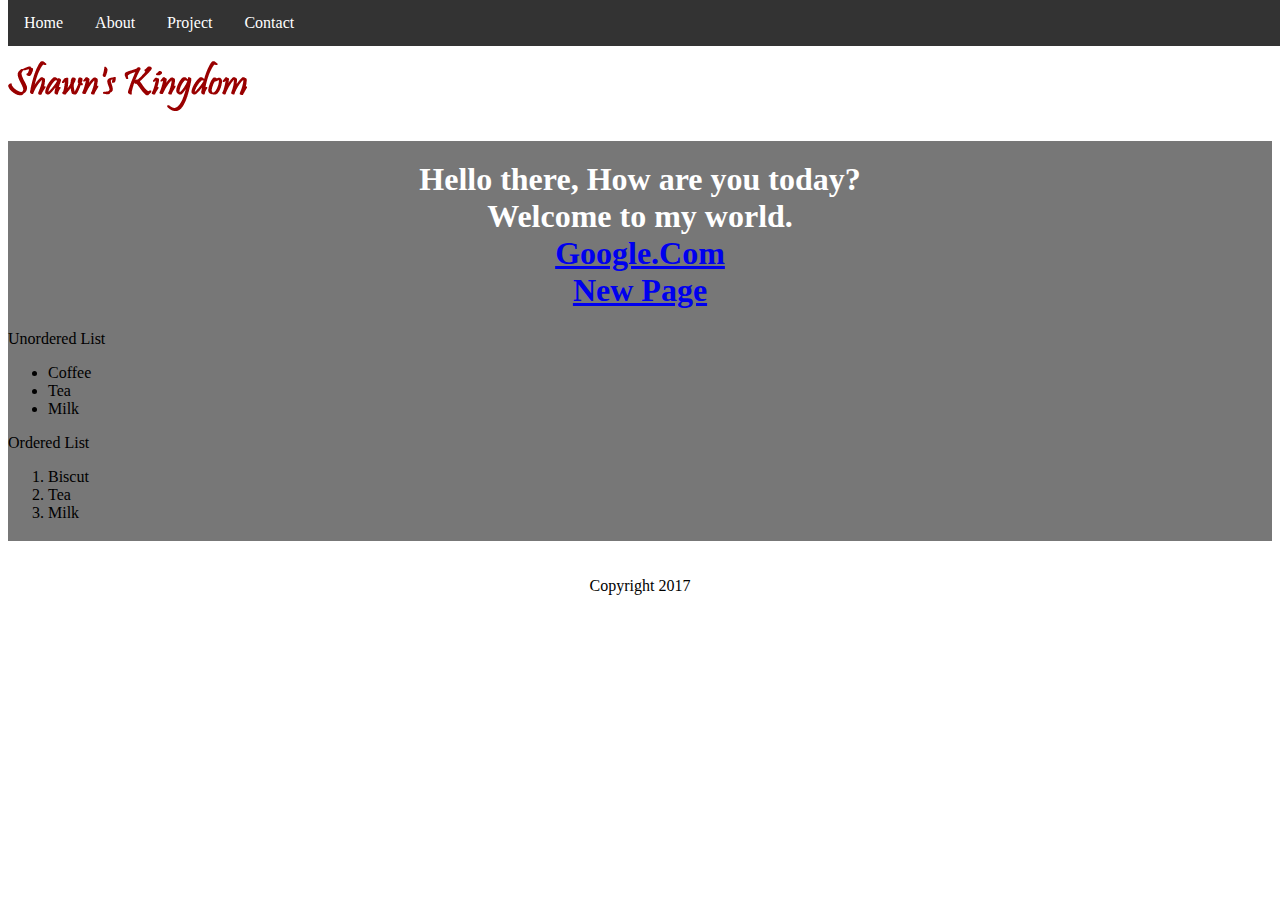
<file: index.html>
<!DOCTYPE HTML>
<html lang="en">
	<head>
		<title> Welcome to my world </title>
		<meta charset="UTF-8">
		<link rel="stylesheet" href="css/styles.css">

	</head>
	<body>
		<header> 
			<ul>
  				<li><a href="index.html">Home</a></li>
				<li><a href="about.html">About</a></li>
  				<li><a href="project.html">Project</a></li>
  				<li><a href="contact.html">Contact</a></li>
			</ul>
			<h1>
				<img  id="logo" src="images/logo.png" alt="Shawn's Kingdom" title="Shawn's Kingdom"\>
			</h1>

		</header>
		<main>
		<h1 align="center" style="color:white; padding-top:20px;">
			Hello there, How are you today? <br/>
			Welcome to my world.
			<br/>
			
			<a href="http://google.com" target="_blank">Google.Com</a><br/>
			<a href="newindex.html">New Page</a><br/>
		</h1>
			Unordered List
			<ul>
  <li>Coffee</li>
  <li>Tea</li>
  <li>Milk</li>
</ul>
			
			Ordered List
			
			<ol>
  <li>Biscut</li>
  <li>Tea</li>
  <li>Milk</li>
</ol>
		</main>
		<footer>
			<p align="center" style="padding-top:20px;">Copyright 2017</p>
		</footer>
	</body>
</html>
</file>
<file: css/index.html>
<!DOCTYPE HTML>
<html lang="en">
	<head>
		<title> Welcome to my world </title>
		<meta charset="UTF-8">
	</head>
	<body bgcolor="black">
		<h1>
			<a href="index.html">Go back to Index Page</a><br/>
		</h1>
	</body>
</html>
</file>
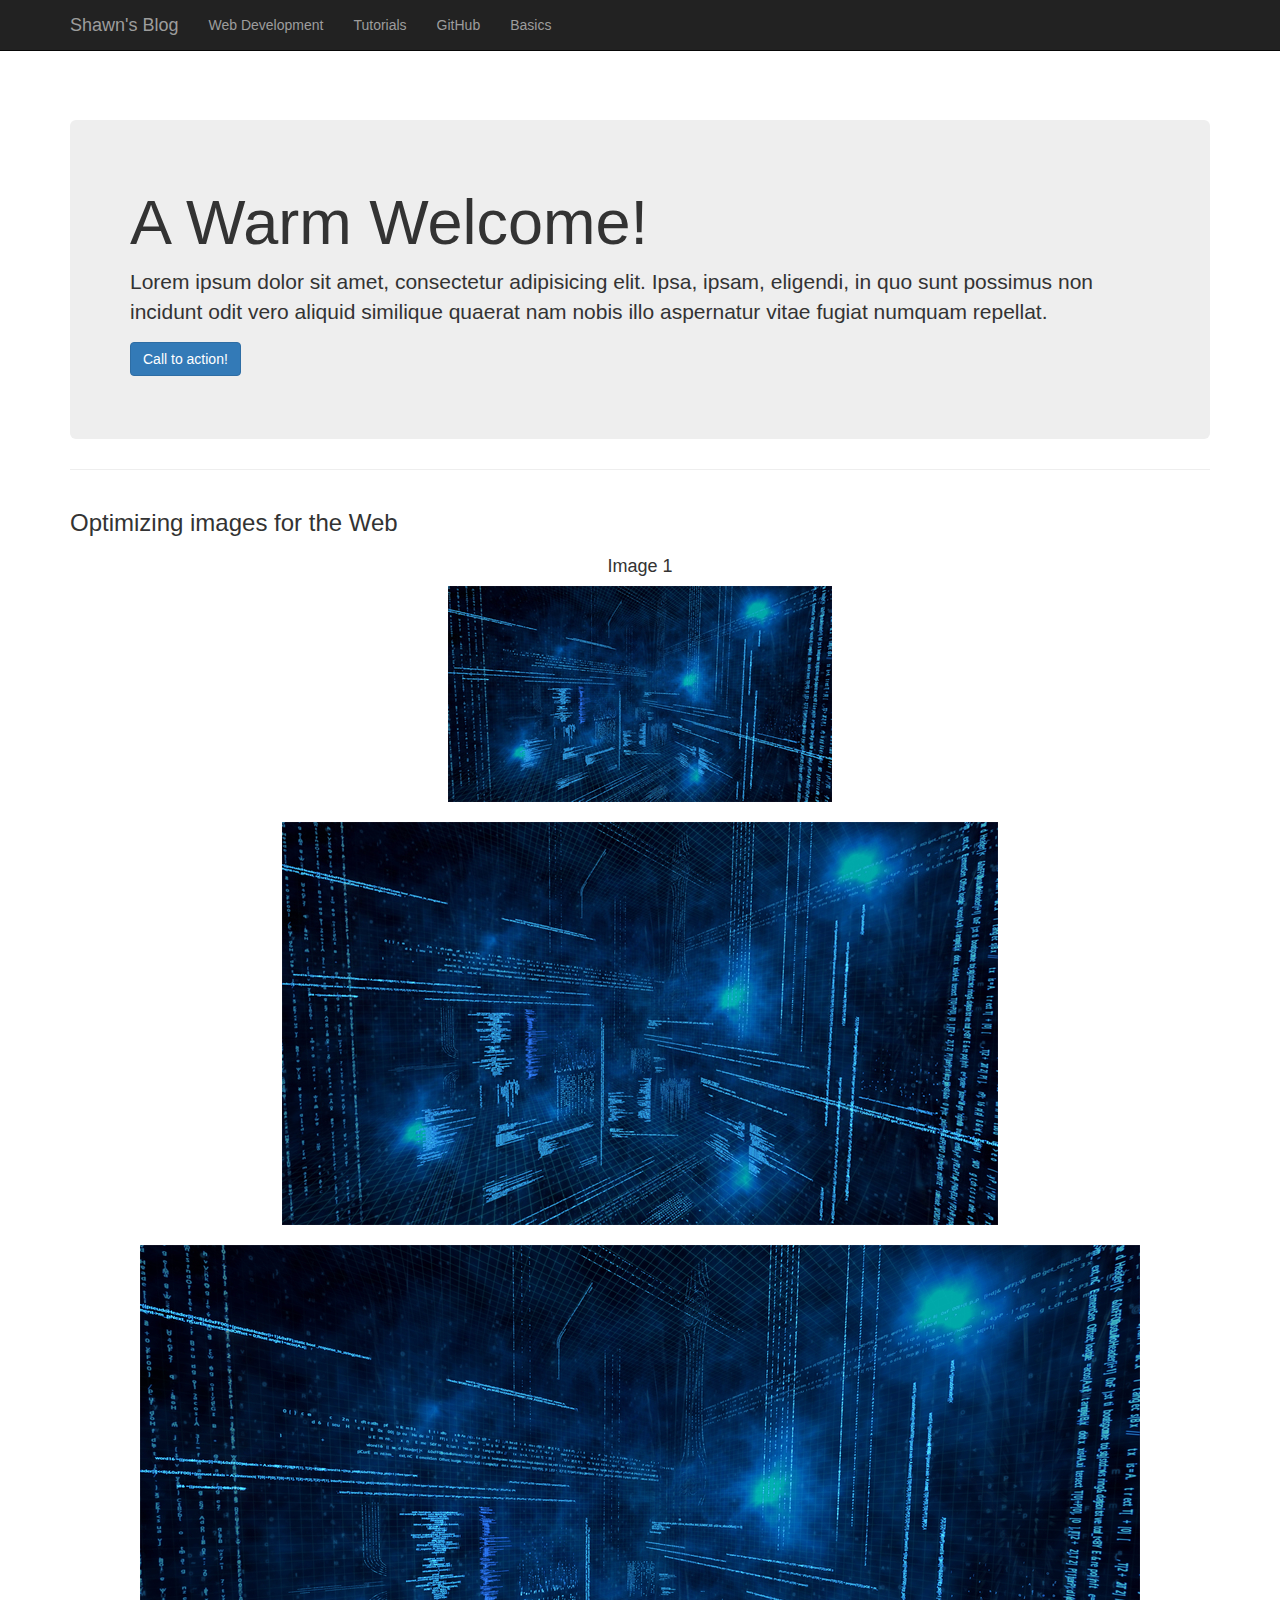
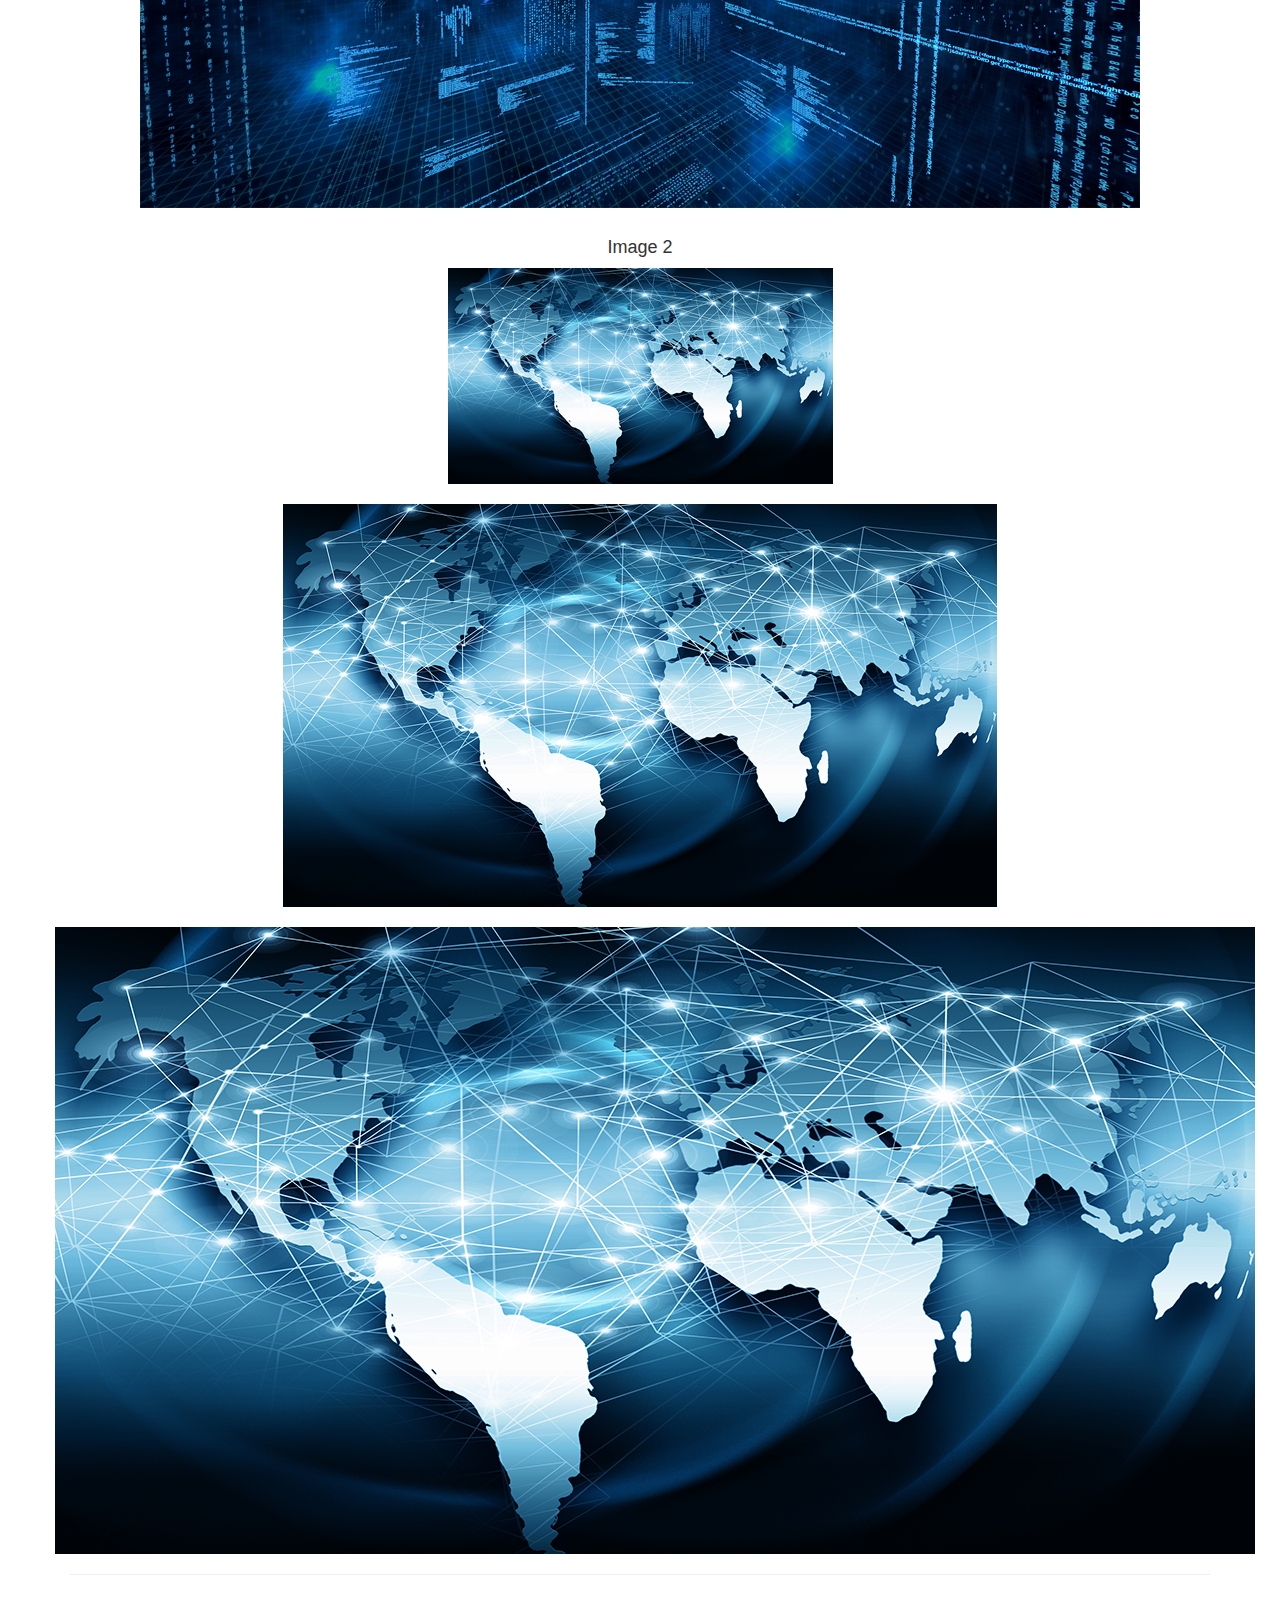
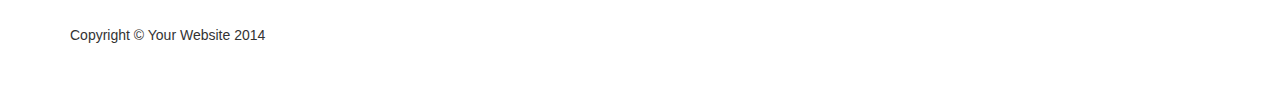
<file: template/images.html>
<!DOCTYPE html>
<html lang="en">

<head>

    <meta charset="utf-8">
    <meta http-equiv="X-UA-Compatible" content="IE=edge">
    <meta name="viewport" content="width=device-width, initial-scale=1">
    <meta name="description" content="">
    <meta name="author" content="">

    <title>Shawn's Blog</title>

    <!-- Bootstrap Core CSS -->
    <link href="css/bootstrap.min.css" rel="stylesheet">

    <!-- Custom CSS -->
    <link href="css/heroic-features.css" rel="stylesheet">

    <!-- HTML5 Shim and Respond.js IE8 support of HTML5 elements and media queries -->
    <!-- WARNING: Respond.js doesn't work if you view the page via file:// -->
    <!--[if lt IE 9]>
        <script src="https://oss.maxcdn.com/libs/html5shiv/3.7.0/html5shiv.js"></script>
        <script src="https://oss.maxcdn.com/libs/respond.js/1.4.2/respond.min.js"></script>
    <![endif]-->

</head>

<body>

    <!-- Navigation -->
    <nav class="navbar navbar-inverse navbar-fixed-top" role="navigation">
        <div class="container">
            <!-- Brand and toggle get grouped for better mobile display -->
            <div class="navbar-header">
                <button type="button" class="navbar-toggle" data-toggle="collapse" data-target="#bs-example-navbar-collapse-1">
                    <span class="sr-only">Toggle navigation</span>
                    <span class="icon-bar"></span>
                    <span class="icon-bar"></span>
                    <span class="icon-bar"></span>
                </button>
                <a class="navbar-brand" href="#">Shawn's Blog</a>
            </div>
            <!-- Collect the nav links, forms, and other content for toggling -->
            <div class="collapse navbar-collapse" id="bs-example-navbar-collapse-1">
                <ul class="nav navbar-nav">
                    <li>
                        <a href="#">Web Development</a>
                    </li>
                    <li>
                        <a href="#">Tutorials</a>
                    </li>
                    <li>
                        <a href="#">GitHub</a>
                    </li>
                    <li>
                        <a href="#">Basics</a>
                    </li>
                </ul>
            </div>
            <!-- /.navbar-collapse -->
        </div>
        <!-- /.container -->
    </nav>

    <!-- Page Content -->
    <div class="container">

        <!-- Jumbotron Header -->
        <header class="jumbotron hero-spacer">
            <h1>A Warm Welcome!</h1>
            <p>Lorem ipsum dolor sit amet, consectetur adipisicing elit. Ipsa, ipsam, eligendi, in quo sunt possimus non incidunt odit vero aliquid similique quaerat nam nobis illo aspernatur vitae fugiat numquam repellat.</p>
            <p><a class="btn btn-primary btn-large">Call to action!</a>
            </p>
        </header>

        <hr>

        <!-- Title -->
        <div class="row">
            <div class="col-lg-12">
                <h3>Optimizing images for the Web</h3>
            </div>
        </div>
        <!-- /.row -->

        <!-- Page Features -->
        <div class="row text-center">

			<h4>Image 1</h4>
			<img src="images/imgop1s.jpg" alt="Image 1 Optimizing images for the Web" title="Image 1 Optimizing images for the Web"><br/><br/>
			<img src="images/imgop1m.jpg"  alt="Image 1 Optimizing images for the Web" title="Image 1 Optimizing images for the Web"><br/><br/>
			<img src="images/imgop1.jpg" alt="Image 1 Optimizing images for the Web" title="Image 1 Optimizing images for the Web"><br/><br/>

			<h4>Image 2</h4>
			<img src="images/imgop2s.png" alt="Image 2 Optimizing images for the Web" title="Image 2 Optimizing images for the Web"><br/><br/>
			<img src="images/imgop2m.png" alt="Image 2 Optimizing images for the Web" title="Image 2 Optimizing images for the Web"><br/><br/>
			<img src="images/imgop2.png" alt="Image 2 Optimizing images for the Web" title="Image 2 Optimizing images for the Web">

        </div>
        <!-- /.row -->

        <hr>

        <!-- Footer -->
        <footer>
            <div class="row">
                <div class="col-lg-12">
                    <p>Copyright &copy; Your Website 2014</p>
                </div>
            </div>
        </footer>

    </div>
    <!-- /.container -->

    <!-- jQuery -->
    <script src="js/jquery.js"></script>

    <!-- Bootstrap Core JavaScript -->
    <script src="js/bootstrap.min.js"></script>

</body>

</html>
</file>
<file: css/styles.css>
header ul{
    list-style-type: none;
    margin: 0;
    padding: 0;
    overflow: hidden;
    background-color: #333;
    position: fixed;
    top: 0;
	width: 100%;

}

header li {
    float: left;
}

header li a {
    display: block;
    color: white;
    text-align: center;
    padding: 14px 16px;
    text-decoration: none;
}

header li a:hover {
    background-color: #111;
}
#logo
{
    padding-top:40px;
}

main
{
    background-color: #777;
    height: 400px;
}
</file>
<file: template/css/heroic-features.css>
/*
 * Start Bootstrap - Heroic Features (http://startbootstrap.com/)
 * Copyright 2013-2016 Start Bootstrap
 * Licensed under MIT (https://github.com/BlackrockDigital/startbootstrap/blob/gh-pages/LICENSE)
 */

body {
    padding-top: 70px; /* Required padding for .navbar-fixed-top. Remove if using .navbar-static-top. Change if height of navigation changes. */
}

.hero-spacer {
    margin-top: 50px;
}

.hero-feature {
    margin-bottom: 30px;
}

footer {
    margin: 50px 0;
}
</file>
